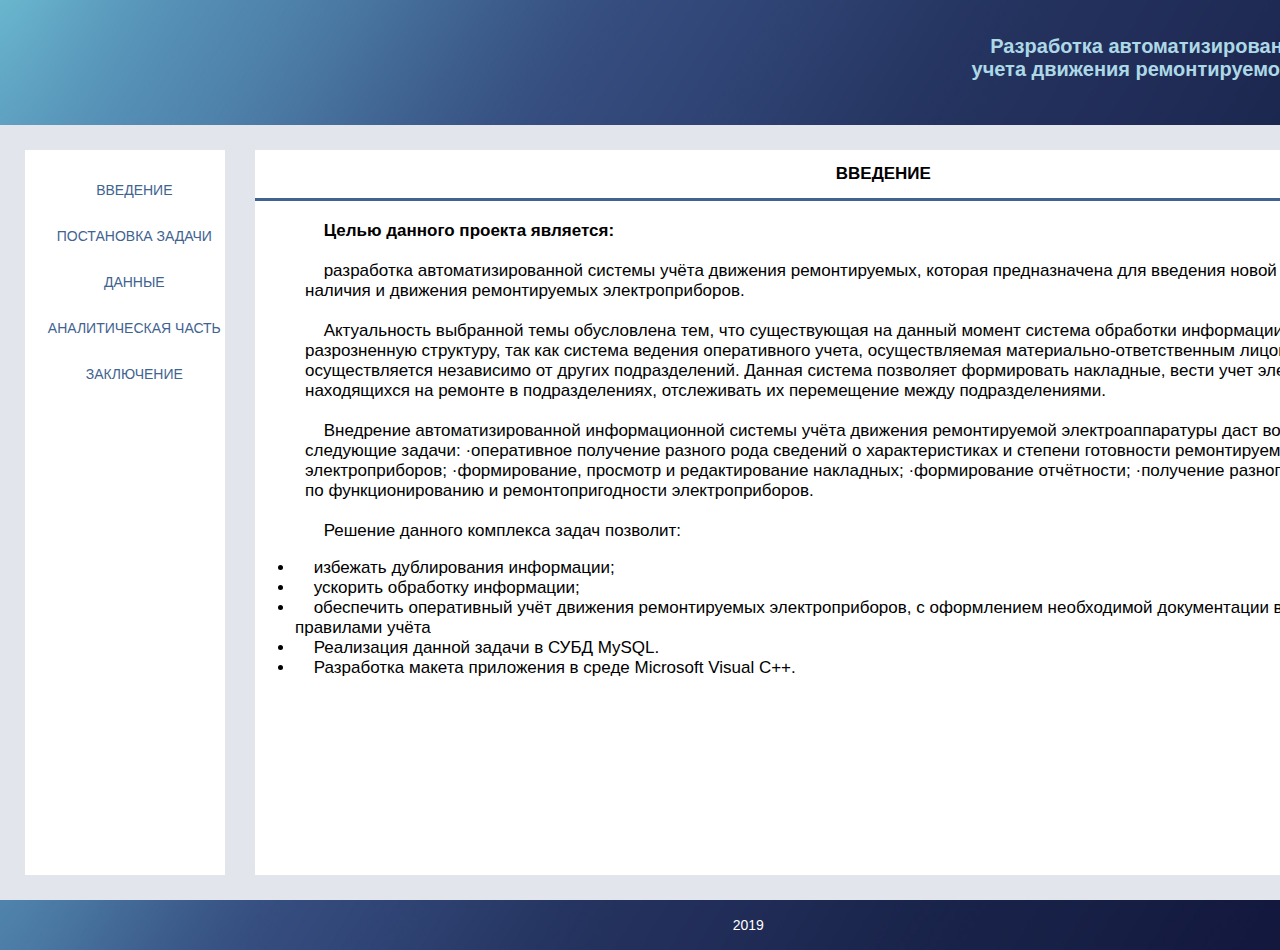
<file: index.html>
<!DOCTYPE >
<html>
<head>
	<meta charset="utf-8">
	<title>Сайт</title>
	<link rel="stylesheet" type="text/css" href="index.css">
</head>
<body>
	<div class="head">
        <p><b>Разработка автоматизированной системы<br> учета движения ремонтируемой электроаппаратуры</b>	     
	</div>
	<div class="found">
		<div class="menu">
			<ul>
				<li><a href="index.html"><div>ВВЕДЕНИЕ</div></a></li>
				<li><a href="index2.html"><div>ПОСТАНОВКА ЗАДАЧИ</div></a></li>
                <li><a href="index3.html"><div>ДАННЫЕ</div></a></li>
                <li><a href="index4.html"><div>АНАЛИТИЧЕСКАЯ ЧАСТЬ</div></a></li>
                <li><a href="index5.html"><div>ЗАКЛЮЧЕНИЕ</div></a></li>
			</ul>
		</div>
		<div class="content">
			<h2>ВВЕДЕНИЕ</h2>
			<hr>
            <p><b>Целью данного проекта является:</b>
            <p> разработка автоматизированной системы учёта движения ремонтируемых, которая предназначена для введения новой технологии учета наличия и движения ремонтируемых электроприборов.
			<p>Актуальность выбранной темы обусловлена тем, что существующая на данный момент система обработки информации имеет разрозненную структуру, так как система ведения оперативного учета, осуществляемая материально-ответственным лицом подразделения, осуществляется независимо от других подразделений. Данная система позволяет формировать накладные, вести учет электроприборов, находящихся на ремонте в подразделениях, отслеживать их перемещение между подразделениями.
			<p>Внедрение автоматизированной информационной системы учёта движения ремонтируемой электроаппаратуры даст возможность решить следующие задачи:				·оперативное получение разного рода сведений о характеристиках и степени готовности ремонтируемых электроприборов;
			·формирование, просмотр и редактирование накладных;
			·формирование отчётности;
			·получение разного рода информации по функционированию и ремонтопригодности электроприборов.
			<p>Решение данного комплекса задач позволит:
            <ul>
			    <li>избежать дублирования информации;</li>
			    <li>ускорить обработку информации;</li>
			    <li>обеспечить оперативный учёт движения ремонтируемых электроприборов, с оформлением необходимой документации в соответствии с правилами учёта</li>
			    <li>Реализация данной задачи в СУБД MySQL.</li>
			    <li>Разработка макета приложения в среде Microsoft Visual C++.</li>
            </ul>
		</div>
	</div>
	<div class="bottom">
        <p><a href="">2019</a></p>
	</div>
</body>
</html>
</file>
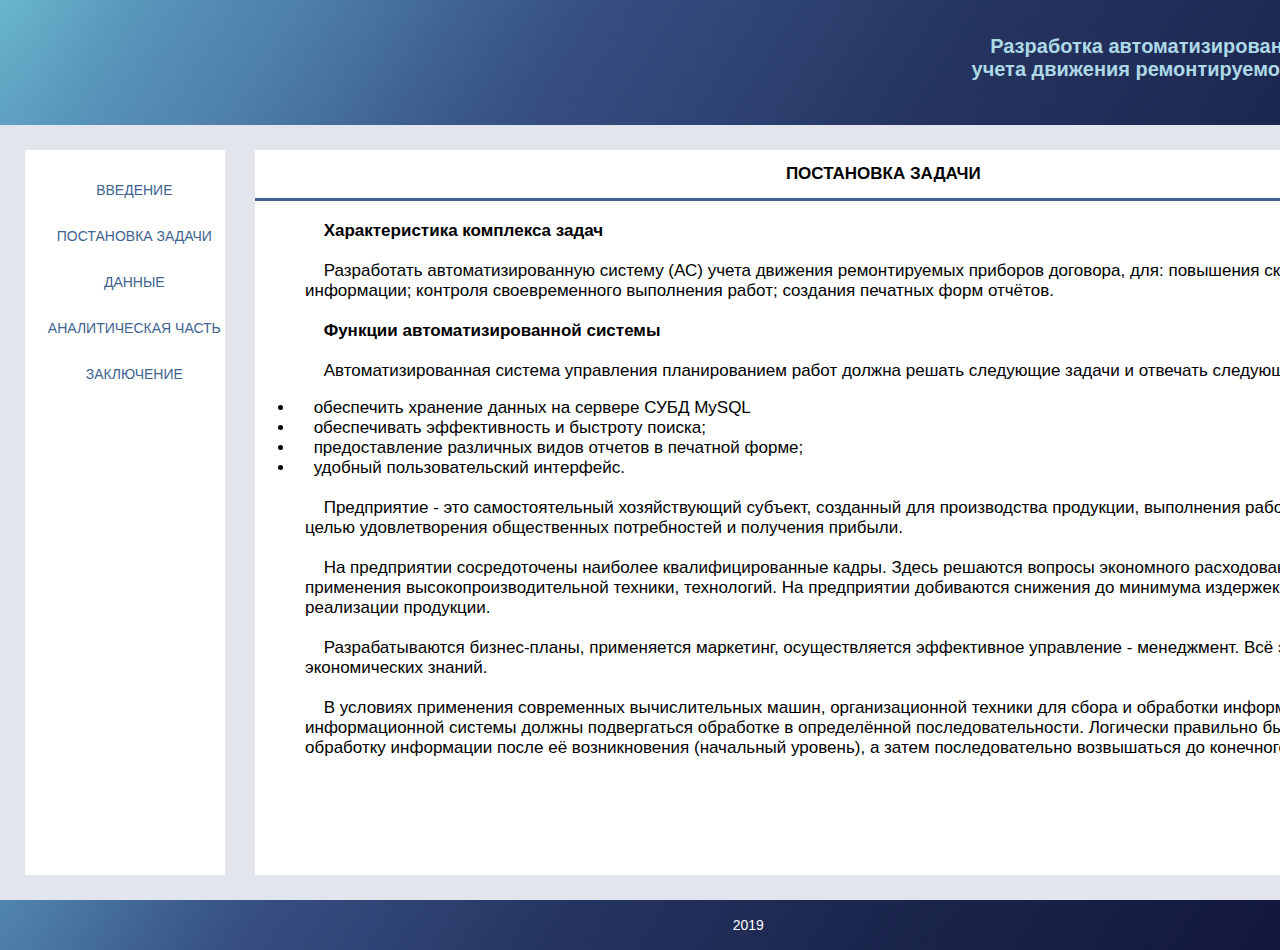
<file: index2.html>
<!DOCTYPE >
<html>
<head>
	<meta charset="utf-8">
	<title>Сайт</title>
	<link rel="stylesheet" type="text/css" href="index.css">
</head>
<body>
	<div class="head">	
        <p><b>Разработка автоматизированной системы<br>учета движения ремонтируемой электроаппаратуры</b>	 	
	</div>
	<div class="found">
		<div class="menu">
			<ul>
                <li><a href="index.html"><div>ВВЕДЕНИЕ</div></a></li>
                <li><a href="index2.html"><div>ПОСТАНОВКА ЗАДАЧИ</div></a></li>
                <li><a href="index3.html"><div>ДАННЫЕ</div></a></li>
                <li><a href="index4.html"><div>АНАЛИТИЧЕСКАЯ ЧАСТЬ</div></a></li>
                <li><a href="index5.html"><div>ЗАКЛЮЧЕНИЕ</div></a></li>
			</ul>
		</div>
		<div class="content">
			<h2>ПОСТАНОВКА ЗАДАЧИ</h2>
            <hr>
            <p><b>Характеристика комплекса задач</b>
			<p>Разработать автоматизированную систему (АС) учета движения ремонтируемых приборов договора, для: повышения скорости обработки информации; контроля своевременного выполнения работ; создания печатных форм отчётов.
			<p><b>Функции автоматизированной системы</b>
			<p>Автоматизированная система управления планированием работ должна решать следующие задачи и отвечать следующим требованиям:
            <ul>
                    <li>обеспечить хранение данных на сервере СУБД MySQL</li>
                    <li>обеспечивать эффективность и быстроту поиска;</li>
                    <li>предоставление различных видов отчетов в печатной форме;</li>
                    <li>удобный пользовательский интерфейс.</li>
            </ul>
            <p>Предприятие - это самостоятельный хозяйствующий субъект, созданный для производства продукции, выполнения работ и оказания услуг с целью удовлетворения общественных потребностей и получения прибыли. 
            <p>На предприятии сосредоточены наиболее квалифицированные кадры. Здесь решаются вопросы экономного расходования ресурсов, применения высокопроизводительной техники, технологий. На предприятии добиваются снижения до минимума издержек производства и реализации продукции.
            <p>Разрабатываются бизнес-планы, применяется маркетинг, осуществляется эффективное управление - менеджмент. Всё это требует глубоких экономических знаний. 
            <p>В условиях применения современных вычислительных машин, организационной техники для сбора и обработки информации, элементы информационной системы должны подвергаться обработке в определённой последовательности. Логически правильно было бы начинать обработку информации после её возникновения (начальный уровень), а затем последовательно возвышаться до конечного уровня
		</div>
	</div>
	<div class="bottom">
			<p><a href="">2019</a></p>
	</div>
</body>
</html>
</file>
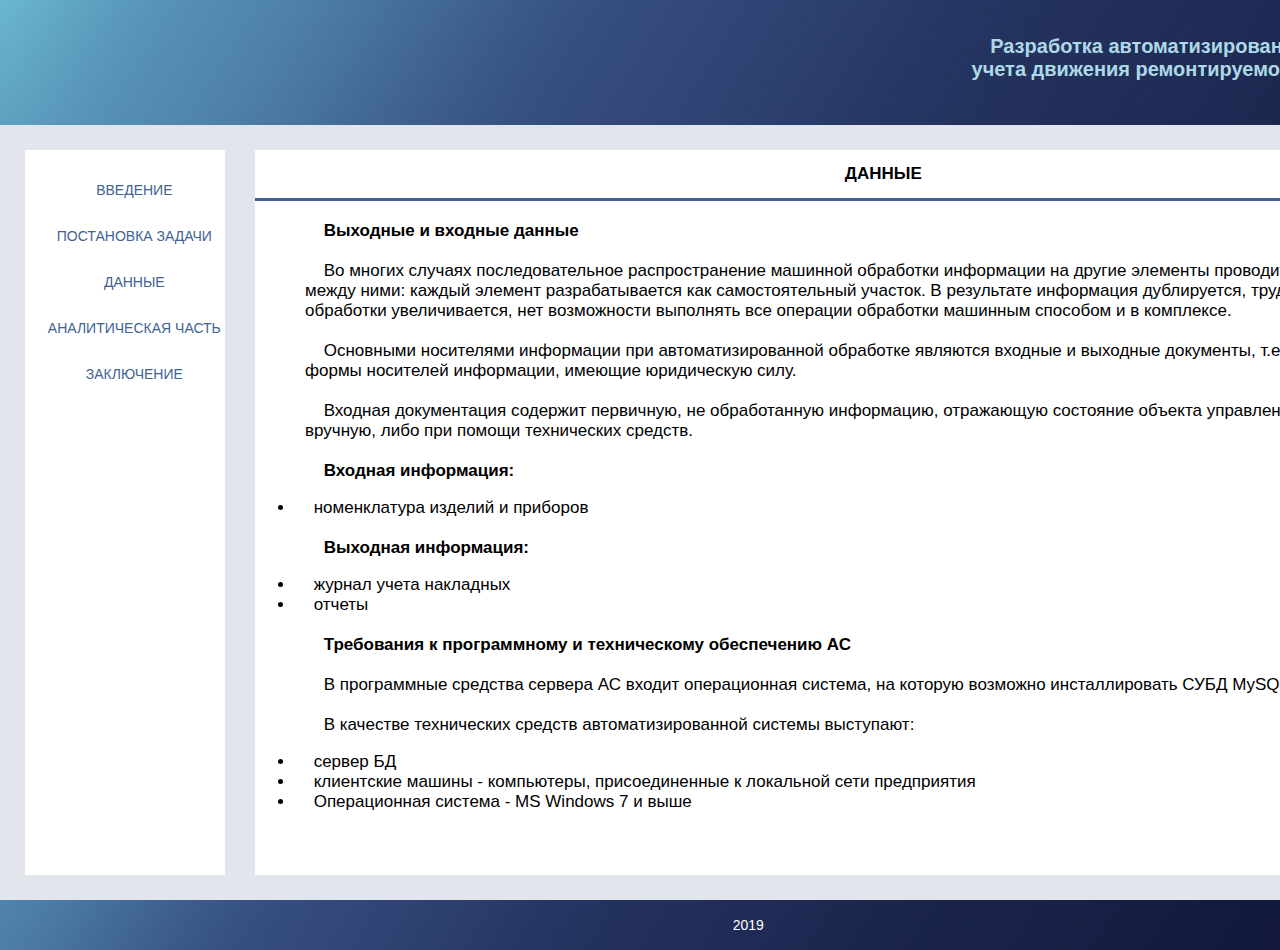
<file: index3.html>
<!DOCTYPE >
<html>
<head>
	<meta charset="utf-8">
	<title>Сайт</title>
	<link rel="stylesheet" type="text/css" href="index.css">
</head>
<body>
	<div class="head">
        <p><b>Разработка автоматизированной системы<br>учета движения ремонтируемой электроаппаратуры</b>	 		
	</div>
	<div class="found">
		<div class="menu">
			<ul>
                <li><a href="index.html"><div>ВВЕДЕНИЕ</div></a></li>
                <li><a href="index2.html"><div>ПОСТАНОВКА ЗАДАЧИ</div></a></li>
                <li><a href="index3.html"><div>ДАННЫЕ</div></a></li>
                <li><a href="index4.html"><div>АНАЛИТИЧЕСКАЯ ЧАСТЬ</div></a></li>
                <li><a href="index5.html"><div>ЗАКЛЮЧЕНИЕ</div></a></li>
			</ul>
		</div>
		<div class="content">
			<h2>ДАННЫЕ</h2>
            <hr>
            <p><b>Выходные и входные данные</b>
            <p>Во многих случаях последовательное распространение машинной обработки информации на другие элементы проводится без взаимосвязи между ними: каждый элемент разрабатывается как самостоятельный участок. В результате информация дублируется, трудоёмкость обработки увеличивается, нет возможности выполнять все операции обработки машинным способом и в комплексе. 
            <p>Основными носителями информации при автоматизированной обработке являются входные и выходные документы, т.е. утвержденной формы носителей информации, имеющие юридическую силу.
            <p>Входная документация содержит первичную, не обработанную информацию, отражающую состояние объекта управления. Заполняется вручную, либо при помощи технических средств.
            <p><b>Входная информация:</b>
            <ul>
                <li>номенклатура изделий и приборов</li>
            </ul>
            <p><b>Выходная информация:</b>
            <ul>
            <li>журнал учета накладных</li>
            <li>отчеты</li>
            </ul>
            <p><b>Требования к программному и техническому обеспечению АС</b>
            <p>В программные средства сервера АС входит операционная система, на которую возможно инсталлировать СУБД MySQL
            <p>В качестве технических средств автоматизированной системы выступают:
            <ul>
            <li>сервер БД</li>
            <li>клиентские машины - компьютеры, присоединенные к локальной сети предприятия</li>
            <li>Операционная система - MS Windows 7 и выше</li>
            </ul>
		</div>
	</div>
	<div class="bottom">
        <p><a href="">2019</a></p>
	</div>
</body>
</html>
</file>
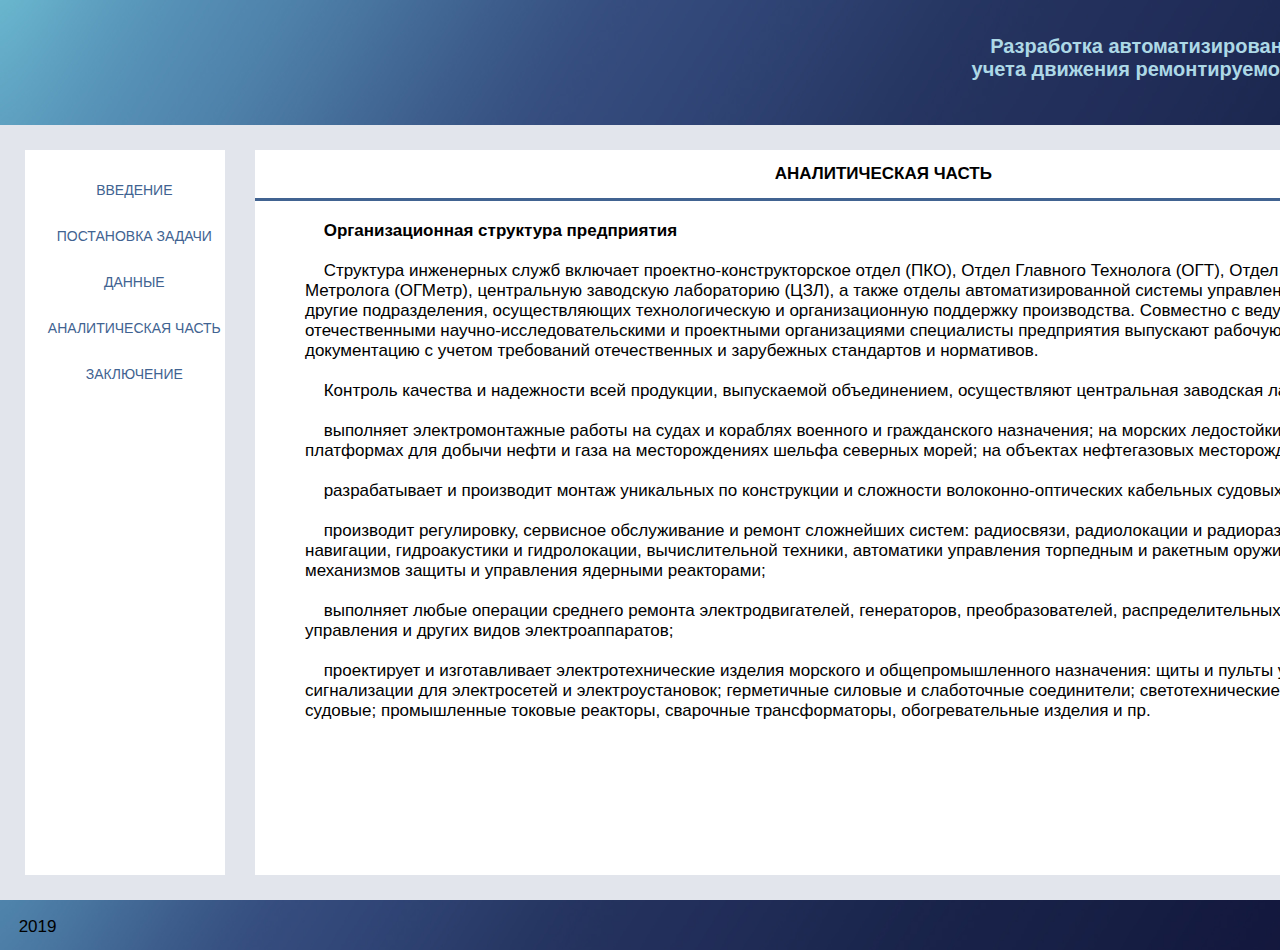
<file: index4.html>
<!DOCTYPE >
<html>
<head>
	<meta charset="utf-8">
	<title>Сайт</title>
	<link rel="stylesheet" type="text/css" href="index.css">
</head>
<body>
	<div class="head">
        <p><b>Разработка автоматизированной системы<br>учета движения ремонтируемой электроаппаратуры</b>	 		
	</div>
	<div class="found">
		<div class="menu">
			<ul>
                <li><a href="index.html"><div>ВВЕДЕНИЕ</div></a></li>
                <li><a href="index2.html"><div>ПОСТАНОВКА ЗАДАЧИ</div></a></li>
                <li><a href="index3.html"><div>ДАННЫЕ</div></a></li>
                <li><a href="index4.html"><div>АНАЛИТИЧЕСКАЯ ЧАСТЬ</div></a></li>
                <li><a href="index5.html"><div>ЗАКЛЮЧЕНИЕ</div></a></li>
			</ul>
		</div>
		<div class="content">
			<h2>АНАЛИТИЧЕСКАЯ ЧАСТЬ</h2>
            <hr>
            <p><b>Организационная структура предприятия</b>
            <p>Структура инженерных служб включает проектно-конструкторское отдел (ПКО), Отдел Главного Технолога (ОГТ), Отдел Главного Метролога (ОГМетр), центральную заводскую лабораторию (ЦЗЛ), а также отделы автоматизированной системы управления, энергетики и другие подразделения, осуществляющих технологическую и организационную поддержку производства. Совместно с ведущими отечественными научно-исследовательскими и проектными организациями специалисты предприятия выпускают рабочую и технологическую документацию с учетом требований отечественных и зарубежных стандартов и нормативов.
            <p>Контроль качества и надежности всей продукции, выпускаемой объединением, осуществляют центральная заводская лаборатория.
            <p>выполняет электромонтажные работы на судах и кораблях военного и гражданского назначения; на морских ледостойких буровых платформах для добычи нефти и газа на месторождениях шельфа северных морей; на объектах нефтегазовых месторождений;
            <p>разрабатывает и производит монтаж уникальных по конструкции и сложности волоконно-оптических кабельных судовых линий;
            <p>производит регулировку, сервисное обслуживание и ремонт сложнейших систем: радиосвязи, радиолокации и радиоразведки, телевидения, навигации, гидроакустики и гидролокации, вычислительной техники, автоматики управления торпедным и ракетным оружием, корабельных механизмов защиты и управления ядерными реакторами;
            <p>выполняет любые операции среднего ремонта электродвигателей, генераторов, преобразователей, распределительных устройств, станций управления и других видов электроаппаратов;
            <p>проектирует и изготавливает электротехнические изделия морского и общепромышленного назначения: щиты и пульты управления, сигнализации для электросетей и электроустановок; герметичные силовые и слаботочные соединители; светотехнические устройства судовые; промышленные токовые реакторы, сварочные трансформаторы, обогревательные изделия и пр.
        </div>
	</div>
	<div class="bottom">
		<p>2019</p>
	</div>
</body>
</html>
</file>
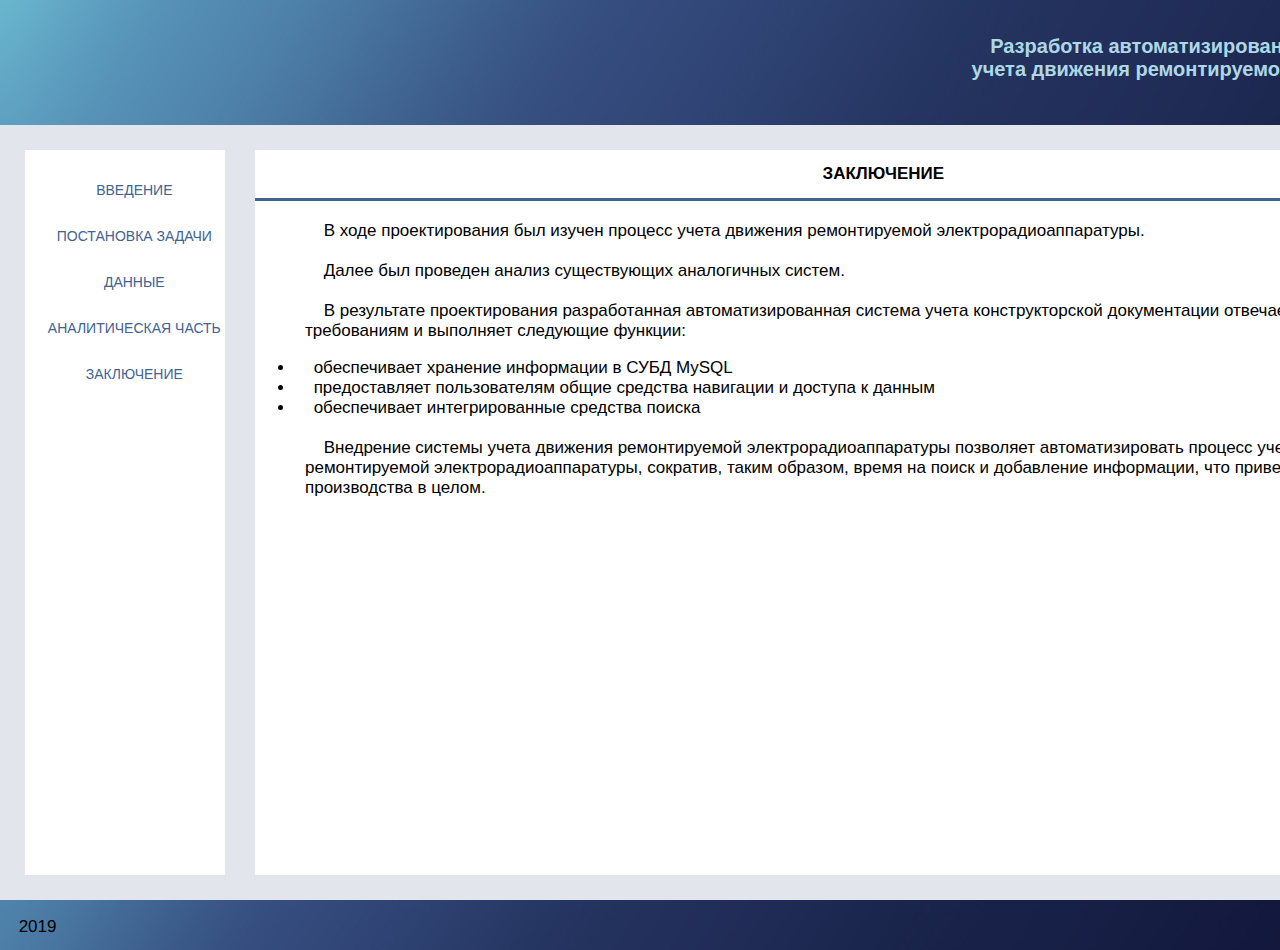
<file: index5.html>
<!DOCTYPE >
<html>
<head>
	<meta charset="utf-8">
	<title>Сайт</title>
	<link rel="stylesheet" type="text/css" href="index.css">
</head>
<body>
	<div class="head">
        <p><b>Разработка автоматизированной системы<br>учета движения ремонтируемой электроаппаратуры</b>	 		
	</div>
	<div class="found">
		<div class="menu">
			<ul>
                <li><a href="index.html"><div>ВВЕДЕНИЕ</div></a></li>
                <li><a href="index2.html"><div>ПОСТАНОВКА ЗАДАЧИ</div></a></li>
                <li><a href="index3.html"><div>ДАННЫЕ</div></a></li>
				<li><a href="index4.html"><div>АНАЛИТИЧЕСКАЯ ЧАСТЬ</div></a></li>
				<li><a href="index5.html"><div>ЗАКЛЮЧЕНИЕ</div></a></li>
			</ul>
		</div>
		<div class="content">
			<h2>ЗАКЛЮЧЕНИЕ</h2>
            <hr>
            <p>В ходе проектирования был изучен процесс учета движения ремонтируемой электрорадиоаппаратуры.
			<p>Далее был проведен анализ существующих аналогичных систем.
			<p>В результате проектирования разработанная автоматизированная система учета конструкторской документации отвечает всем заявленным требованиям и выполняет следующие функции:
			<ul>
				<li>обеспечивает хранение информации в СУБД MySQL</li>
				<li>предоставляет пользователям общие средства навигации и доступа к данным</li>
				<li>обеспечивает интегрированные средства поиска</li>
			</ul>
			<p>Внедрение системы учета движения ремонтируемой электрорадиоаппаратуры позволяет автоматизировать процесс учета движения ремонтируемой электрорадиоаппаратуры, сократив, таким образом, время на поиск и добавление информации, что приведет к ускорению производства в целом.
        </div>
	</div>
	<div class="bottom">
		<p>2019</p>
	</div>
</body>
</html>
</file>
<file: index.css>
body
{
	margin: auto;
}

.head
{
	top:0px;
    width: 100%;
	height: 125px;
    background-color: #32444e;
    background: url('image/103.jpg') 0 800px;
}

.head p
{
    margin-top: 35px;
    margin-left: 64%;
    font-size: 20px;
    color: #ADD8E6;
    font-family: Lucida Sans, sans-serif;
}

.found
{
	top: 125px;
	height: 800px;
	background-color: #e2e5ec;
}

.menu
{
	left: 25px;
	width: 200px;
	float: left;
	margin: auto;
}

.menu div
{
	color: #416391; 
	padding-top: 15px;
	padding-bottom: 15px;
	text-align: center;
}

.menu li, a
{
	margin-left: -40px;
	list-style-type: none;
	text-decoration: none;
}
	
.menu li:hover
{
	color: #416391;
	background-color: #e2e5ec;	
}

.content
{
	left: 255px;
	width: 1238px;
}

.content p
{
    margin-left: 50px;
    margin-right: 50px;
    margin-top: 20px;
}

.menu, .content
{
	top: 25px;
	height: 725px;
	position: absolute;
	background-color: #ffffff;
}

.bottom
{
	top: 900px;
    height: 50px;
	background-color: #32444e;
	background: url('image/103.jpg') 0 300px;
	background-size: 100%;
}

.bottom a
{
	color: #ffffff;
	display: block;
	text-align: center;
}

hr 
 {
    border: none;
    background-color: #416391;
    height: 3px;
 }

a, p, ul, h2
{
    font-size: 17px;
	text-indent: 14pt;
	font-family: sans-serif;
}

a, h2
{
	text-align: center;
}

a
{
	font-size: 14px;
}

.head, .found, .bottom
{
	left: 0px;
	width: 1518px;
	position: absolute;
}
</file>
